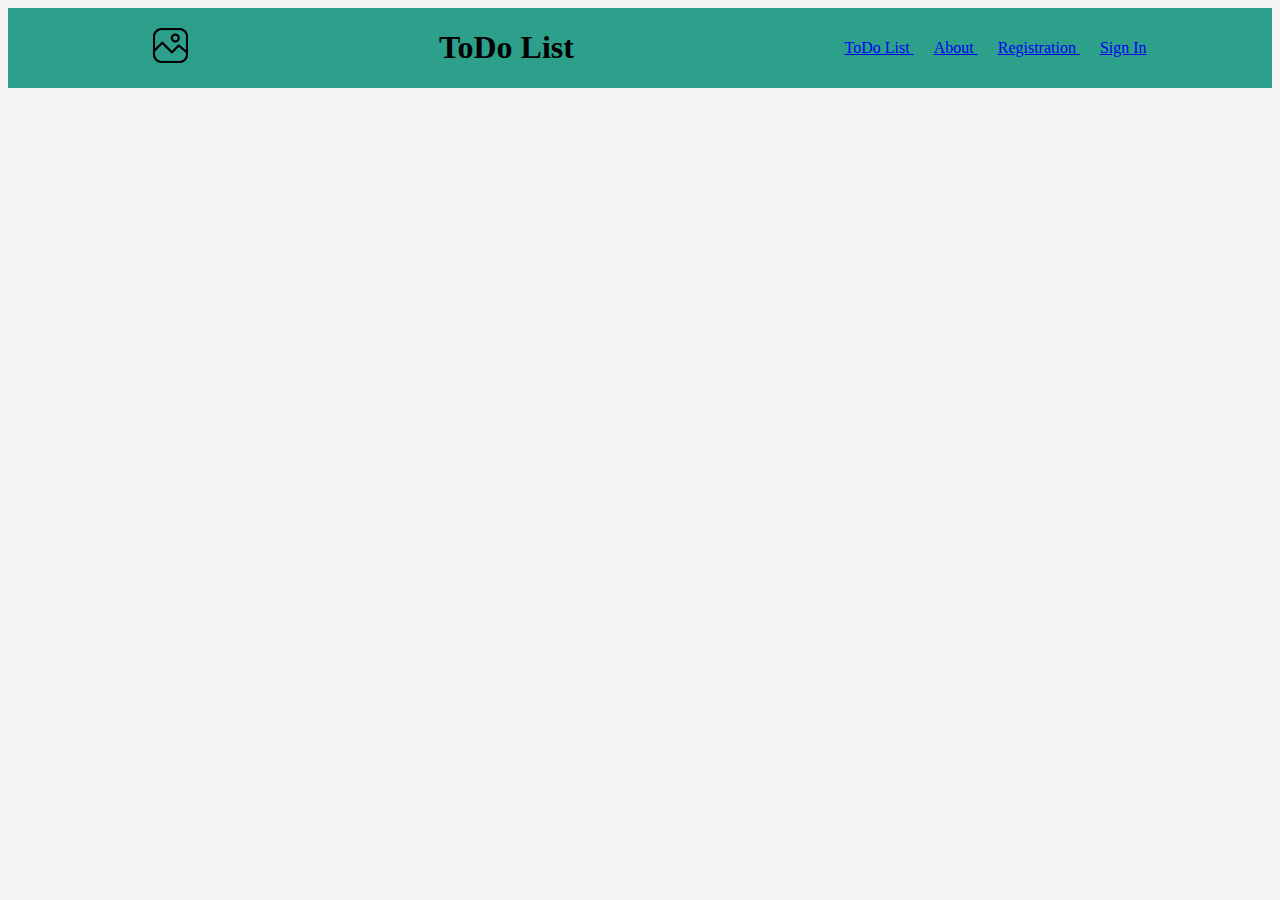
<file: header.html>
<!DOCTYPE html>
<html lang="en">
<head>
    <meta charset="UTF-8">
    <meta http-equiv="X-UA-Compatible" content="IE=edge">
    <meta name="viewport" content="width=device-width, initial-scale=1.0">
    <link href="style.css" rel="stylesheet" type="text/css">
    <title>ToDo List</title>
</head>
<body>
	<!-- Модальные окна регистрации -->

    <!-- <div id="registration">
		<div id="blackout">
			<div id="window">
				<p> Окно регистрации </p>
				<p> Email: </p>
				<input type="text" placeholder="Type your Email">
				<p> Password: </p>
				<input type="password" placeholder="Type your password">

				<a href="#" class="close"> Зарегистрироваться </a>
				<a href="#" class="close"> Закрыть окно </a>
			</div>
		</div>
	</div>

	<div id="signin">
		<div id="blackout">
			<div id="window">
				<p> Окно логина </p>
				<p> Email: </p>
				<input type="text" placeholder="Type your Email">
				<p> Password: </p>
				<input type="password" placeholder="Type your password">

				<a href="#" class="close"> Войти </a>
				<a href="#" class="close"> Закрыть окно </a>
			</div>
		</div>
	</div> -->

    <header>
        <a href="./index.php"> <img src="./media/logo.png" class="icon"> </a>
	    <h1>ToDo List</h1>
	    <nav>
		    <a href="./index.php"> ToDo List </a>
		    <a href="./about.php"> About </a>
		    <a href="./registration.php"> Registration </a>
		    <a href="./auth.php"> Sign In </a>
	    </nav>
    </header>
<body>
</html>
</file>
<file: style.css>
header {
	min-height: 30px;
	display:flex;
	flex-direction:row;
	background: #2ca08b;
	justify-content: space-around;
	align-items: center;
}

header a {
	 margin-left:20px;
}

body {
    background-color: whitesmoke;
}

footer {
    position: absolute;
    left: 0;
    bottom: 0;
    width: 100%;
	text-align: center;
	/* background: rgb(212, 255, 0); */
	background: #2ca08b;
}

.ul {
    align-self: center;
    align-items: left;
}

.content {
    min-height: 500px;
    /* background-color: #2b00ff; */
}

.icon {
	width: 35px;
	height: 35px;
}

#blackout {
    background: rgba(102, 102, 102, 0.5);
    width: 100%;
    height: 100%;
    position: absolute;
    top: 0;
    left: 0;
    display: block;
}

#window {
    width: 300px;
    height: 250px;
    text-align: center;
    padding: 15px;
    border: 3px solid #0000cc;
    border-radius: 10px;
    color: #0000cc;
    position: absolute;
    top: 0;
    right: 0;
    bottom: 0;
    left: 0;
    margin: auto;
    background: #fff;
}

#registration {
	display: block;
}

#signin {
	display: none;
}

#registration:target {display: block;}
#signin:target {display: block;}


.close {
    display: inline-block;
    border: 1px solid #0000cc;
    color: #0000cc;
    padding: 0 12px;
    margin: 10px;
    text-decoration: none;
    background: #f2f2f2;
    font-size: 14pt;
    cursor:pointer;
}

.close:hover {background: #e6e6ff;}

#auth {
    min-height: 70vh;
}

.auth_form, #auth {
    display: flex;
    flex-direction: column;
    justify-content: center;
    align-items: center;
}

.active {
    background-color: red;
}

.sub {
    
}

.coolText
{
    color: #0ef67a; font-family: ‘Raleway’,sans-serif; font-size: 18px; font-weight: 500; line-height: 32px; margin: 0 0 24px;
}

.container {
    display: flex;
    justify-content: left;
}
  
.tasks__title {
    margin: 50px 0 20px 0;
    
    text-align: center;
    text-transform: uppercase;
}
  
.tasks__list {
    margin: 0;
    padding: 0;
    
    list-style: none;
}
  
.tsk
{
    /* border-left: 5px solid #1E90FF;
	border-right: 5px dotted #1E90FF;
	border-top: 5px double #1E90FF;
	border-bottom: 5px dashed #1E90FF;
	padding: 3px;
	margin-bottom: 5px; */
    width: 500px; 
	height: 60px; 
	border: 1px solid #DEB887; 	
	border-left: 2px dashed #006400; 
	background: #b43b4a; 
	padding: 5px; 
	margin-bottom: 5px; 
}
  
.tasks__item:last-child {
    margin-bottom: 0;
}
  
.selected {
    opacity: 0.6;
}

.about-border
{
    background-color: #3bcede;
}
</file>
